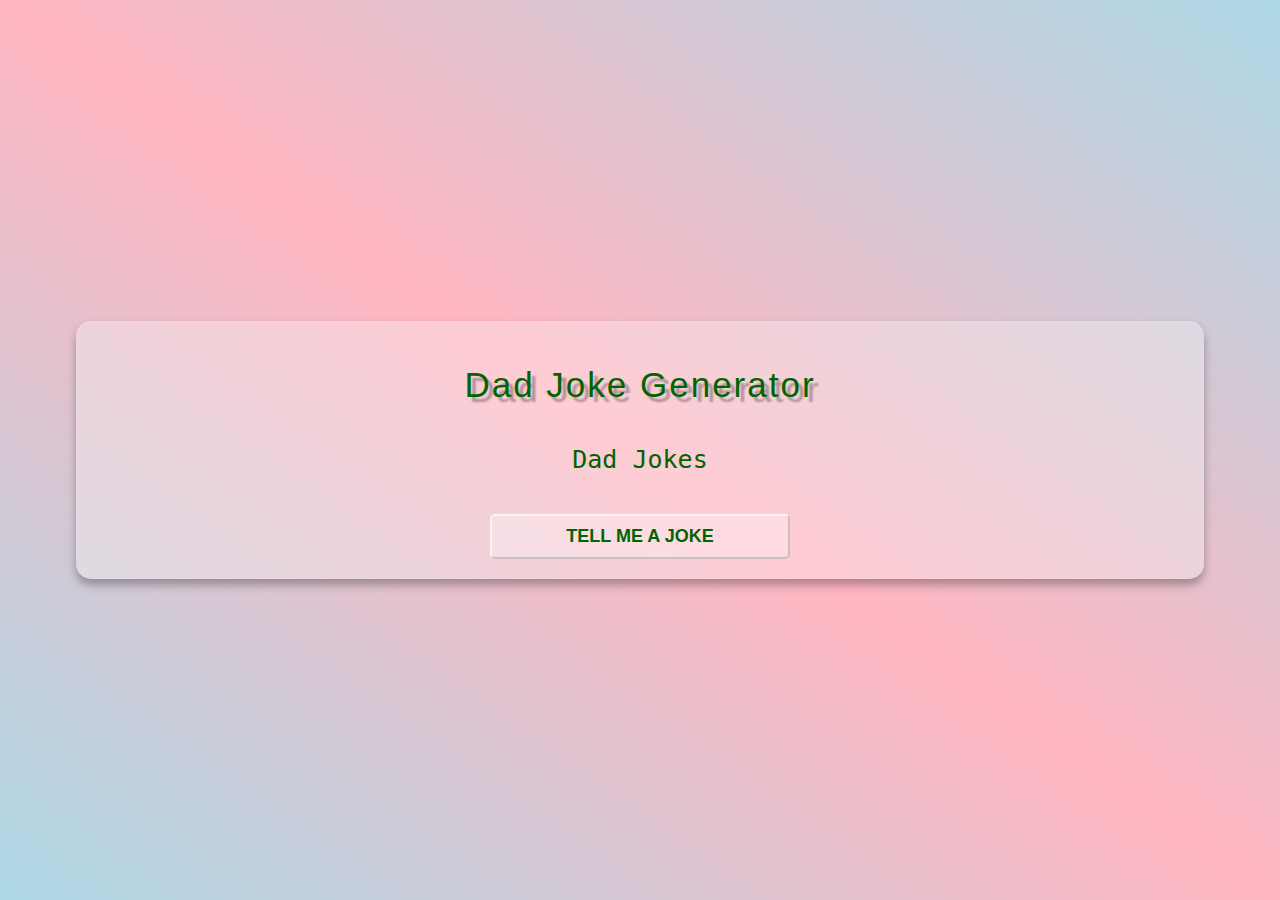
<file: Project 01 - Dad Jokes Generator/index.html>
<!DOCTYPE html>
<html lang="en">
<head>
    <meta charset="UTF-8">
    <meta http-equiv="X-UA-Compatible" content="IE=edge">
    <meta name="viewport" content="width=device-width, initial-scale=1.0">
    <title>Joke Generator</title>
    <link rel="stylesheet" href="style.css">
</head>
<body>
    <div class="container">
        <h1 class="heading">Dad Joke Generator</h1>
        <p class="joke" id="joke">Dad Jokes</p>
        <button class="btn" id="btn">Tell me a Joke</button>
    </div>
    <script src="script.js"></script>
</body>
</html>
</file>
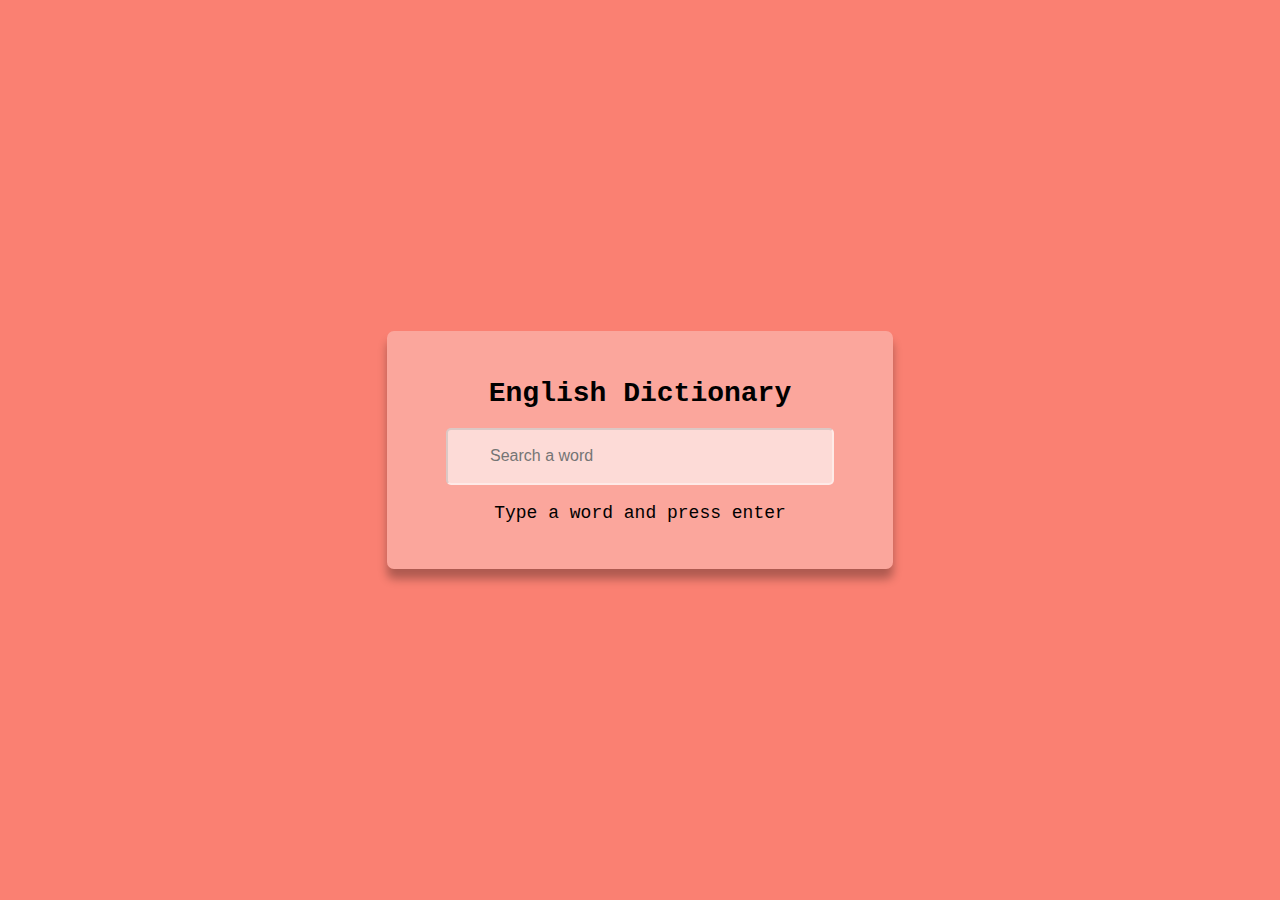
<file: Project 03 - English Dictionary/index.html>
<!DOCTYPE html>
<html lang="en">
<head>
    <meta charset="UTF-8">
    <meta http-equiv="X-UA-Compatible" content="IE=edge">
    <meta name="viewport" content="width=device-width, initial-scale=1.0">
    <title>English Dictionary</title>
    <link rel="stylesheet" href="style.css">
</head>
<body>
    <div class="container">
        <h1 class="heading">English Dictionary</h1>
        <input placeholder="Search a word" type="text" id="input" class="input">
        <p class="info-text" id="info-text">Type a word and press enter</p>

        <div class="meaning-container" id="meaning-container">
            <p>Word Title: <span class="title" id="title">___</span></p>
            <p>Meaning: <span class="meaning" id="meaning">___</span></p>
            <audio src="" controls id="audio"></audio>
        </div>
    </div>
    <script src="script.js"></script>
</body>
</html>
</file>
<file: Project 01 - Dad Jokes Generator/style.css>
body{
    margin: 0;
    background: linear-gradient(to left bottom ,lightblue , lightpink , lightblue);
    min-height: 100vh;
    display: flex;
    justify-content:center;
    align-items: center;
    font-family: monospace;
}
.container{
    background-color: rgba(255, 255, 255, .3);
    padding: 20px;
    box-shadow: 0 6px 10px rgba(0, 0, 0, .3);
    border-radius: 15px;
    width: 85%;
    text-align: center;
    color: darkgreen;
}
.heading{
    font-size: 35px;
    font-weight: 200;
    font-family: Impact, Haettenschweiler, 'Arial Narrow Bold', sans-serif;
    text-shadow: 5px 5px 2px rgba(0, 0, 0, .3);
    letter-spacing: 2px;
}
.joke{
    font-size: 25px;
    font-weight: 500;
    margin: 40px;
}

.btn{
    font-size: 18px;
    font-weight: 700;
    border-radius: 5px;
    cursor: pointer;
    padding: 10px;
    background-color: rgba(255, 255, 255, .3);
    border-color: rgba(255, 255, 255, .6);
    text-transform: uppercase;
    width: 300px;
    color: darkgreen;
}

.btn:hover{
    background-color: rgba(255, 255, 255, .5);
    box-shadow: 0 4px 4px rgba(0, 0, 0, .3);
    transition: all 300ms ease;
}
</file>
<file: Project 03 - English Dictionary/style.css>
body{
    margin: 0;
    display: flex;
    min-height: 100vh;
    justify-content: center;
    align-items: center;
    background-color: salmon;
    font-family: 'Courier New', Courier, monospace;
}

.container{
    background-color: rgba(255,255,255, .3);
    padding: 28px;
    border-radius: 7px;
    box-shadow: 0 10px 10px rgba(0,0,0,.3);
    width: 90%;
    margin: 10px;
    max-width: 450px;
    text-align: center;
    font-size: 18px;
    font-weight: 500;
}

.heading{
    font-size: 28px;
}

.input{
    height: 53px;
    width: 300px;
    background-color: rgba(255,255,255, .6);
    border-color: rgba(255,255,255, .4);
    font-size: 16px;
    padding: 0 42px;
    border-radius: 5px;
}

.meaning-container{
    display: none;
}
</file>
